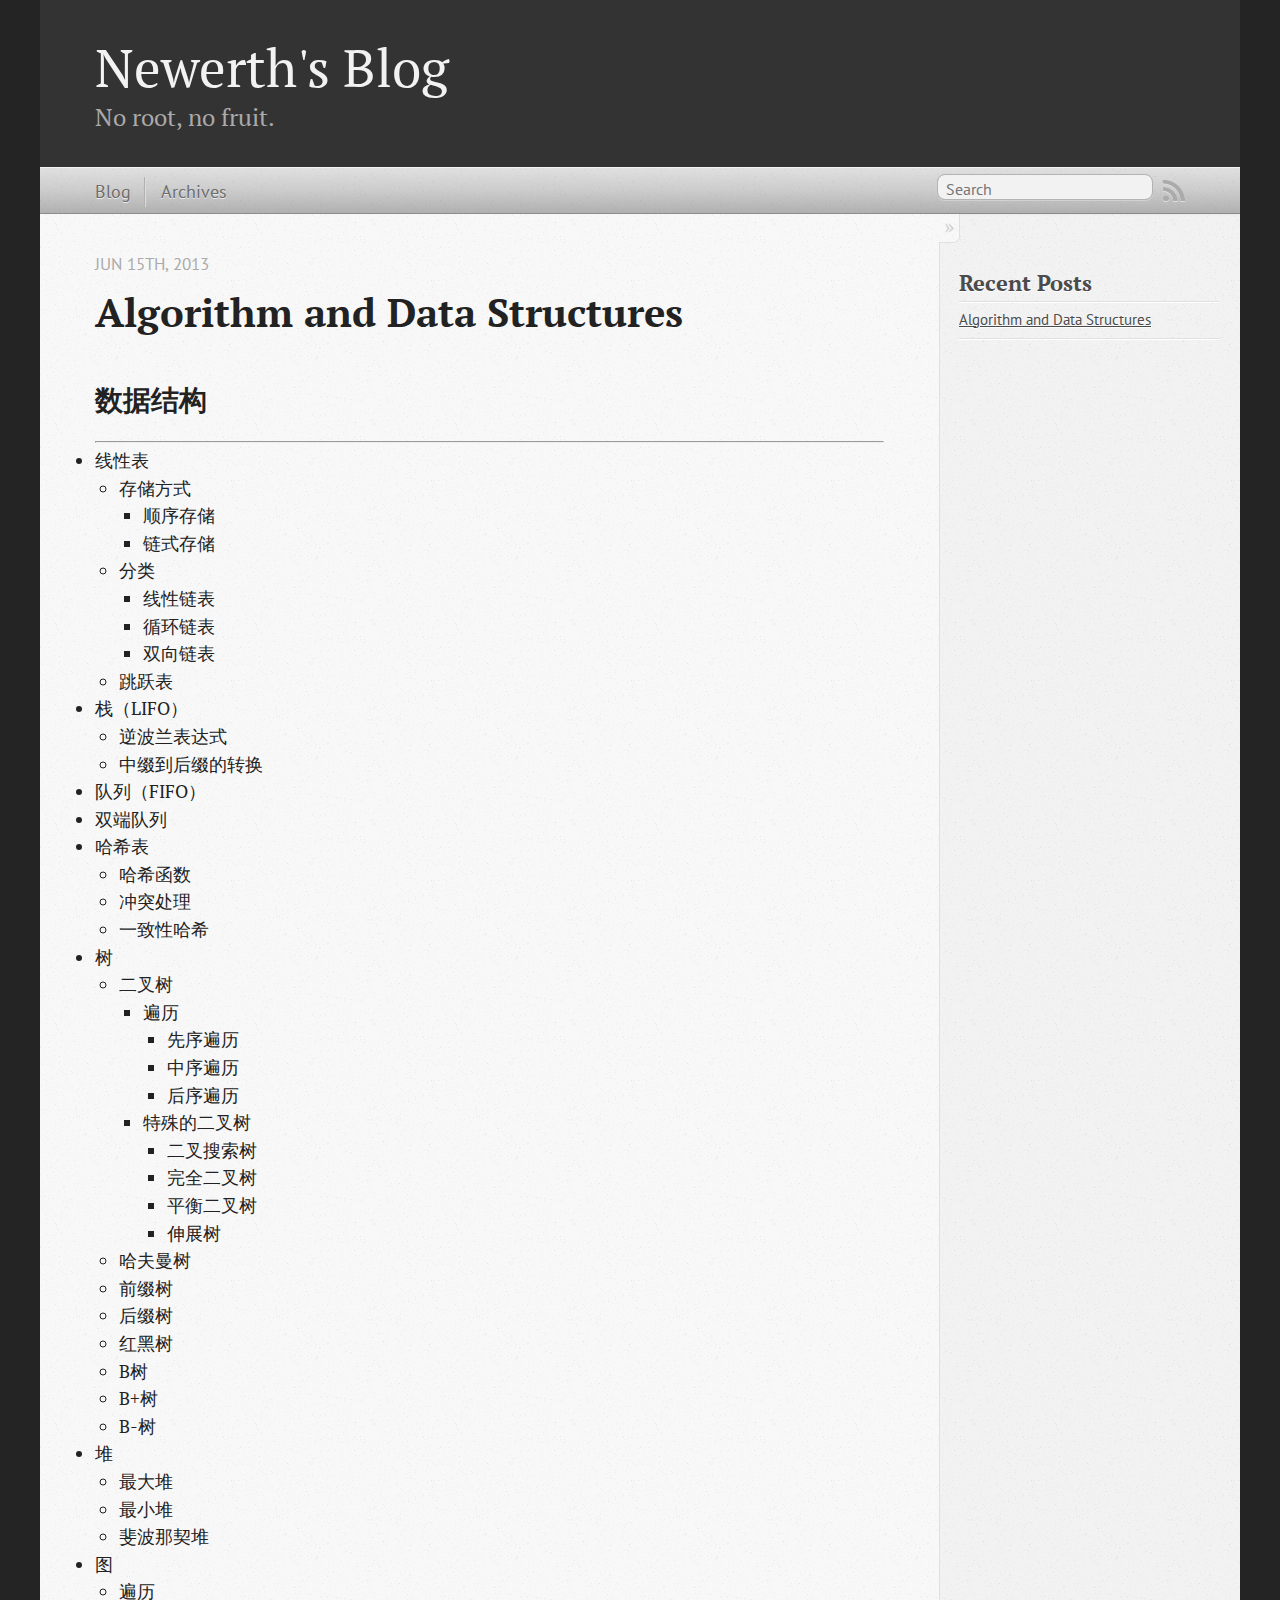
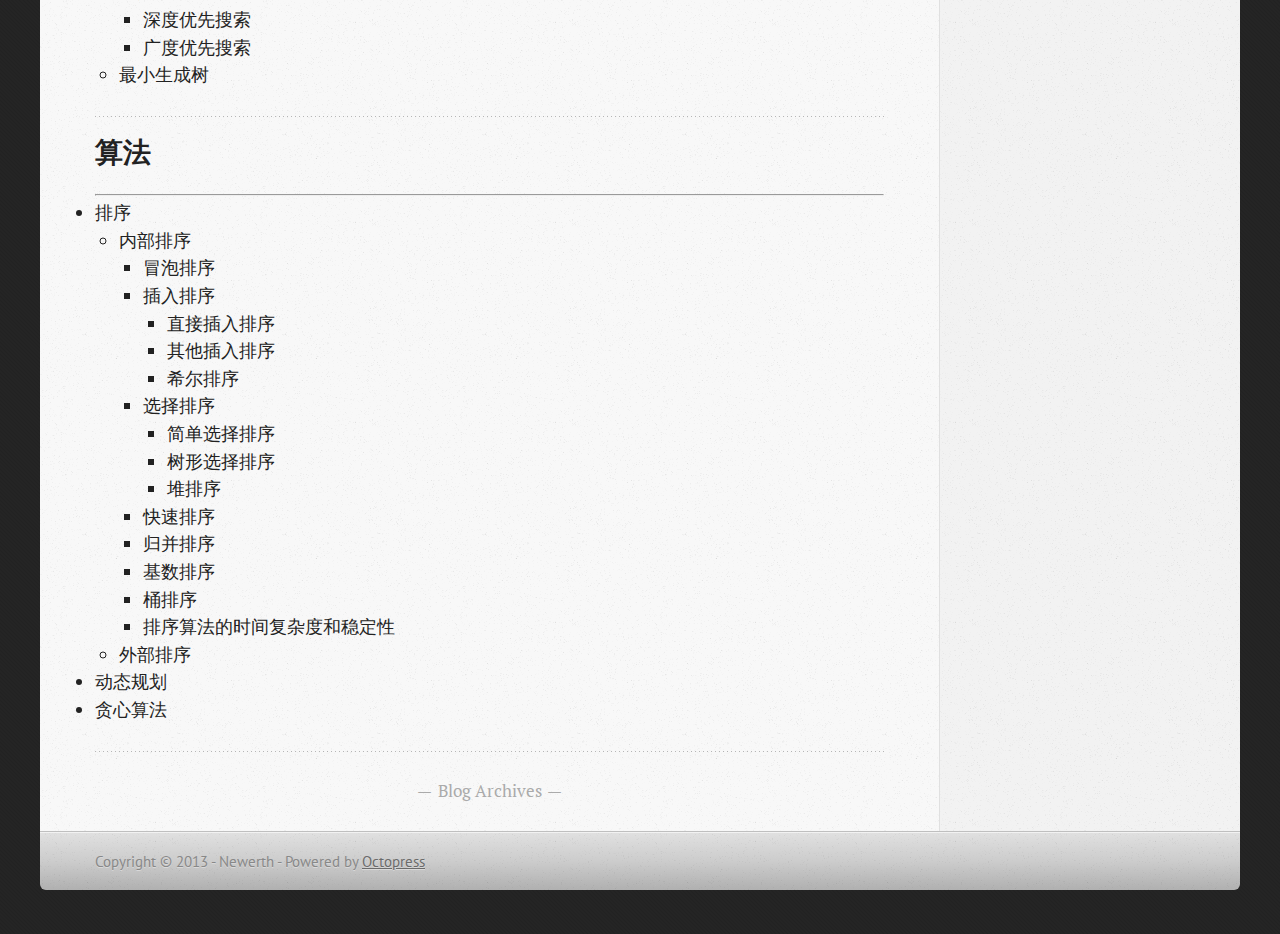
<file: index.html>
<!DOCTYPE html>
<!--[if IEMobile 7 ]><html class="no-js iem7"><![endif]-->
<!--[if lt IE 9]><html class="no-js lte-ie8"><![endif]-->
<!--[if (gt IE 8)|(gt IEMobile 7)|!(IEMobile)|!(IE)]><!--><html class="no-js" lang="en"><!--<![endif]-->
<head>
  <meta charset="utf-8">
  <title>Newerth's Blog</title>
  <meta name="author" content="Newerth">

  
  <meta name="description" content="数据结构 线性表 存储方式 顺序存储
链式存储 分类 线性链表
循环链表
双向链表 跳跃表 栈（LIFO） 逆波兰表达式
中缀到后缀的转换 队列（FIFO）
双端队列
哈希表 哈希函数
冲突处理
一致性哈希 树 二叉树 遍历 先序遍历
中序遍历
后序遍历 特殊的二叉树 二叉搜索树
完全二叉树 &hellip;">
  

  <!-- http://t.co/dKP3o1e -->
  <meta name="HandheldFriendly" content="True">
  <meta name="MobileOptimized" content="320">
  <meta name="viewport" content="width=device-width, initial-scale=1">

  
  <link rel="canonical" href="http://newerth.github.io">
  <link href="/favicon.png" rel="icon">
  <link href="/stylesheets/screen.css" media="screen, projection" rel="stylesheet" type="text/css">
  <link href="/atom.xml" rel="alternate" title="Newerth's Blog" type="application/atom+xml">
  <script src="/javascripts/modernizr-2.0.js"></script>
  <script src="//ajax.googleapis.com/ajax/libs/jquery/1.9.1/jquery.min.js"></script>
  <script>!window.jQuery && document.write(unescape('%3Cscript src="./javascripts/lib/jquery.min.js"%3E%3C/script%3E'))</script>
  <script src="/javascripts/octopress.js" type="text/javascript"></script>
  <!--Fonts from Google"s Web font directory at http://google.com/webfonts -->
<link href="http://fonts.googleapis.com/css?family=PT+Serif:regular,italic,bold,bolditalic" rel="stylesheet" type="text/css">
<link href="http://fonts.googleapis.com/css?family=PT+Sans:regular,italic,bold,bolditalic" rel="stylesheet" type="text/css">

  

</head>

<body   >
  <header role="banner"><hgroup>
  <h1><a href="/">Newerth's Blog</a></h1>
  
    <h2>No root, no fruit.</h2>
  
</hgroup>

</header>
  <nav role="navigation"><ul class="subscription" data-subscription="rss">
  <li><a href="/atom.xml" rel="subscribe-rss" title="subscribe via RSS">RSS</a></li>
  
</ul>
  
<form action="http://google.com/search" method="get">
  <fieldset role="search">
    <input type="hidden" name="q" value="site:newerth.github.io" />
    <input class="search" type="text" name="q" results="0" placeholder="Search"/>
  </fieldset>
</form>
  
<ul class="main-navigation">
  <li><a href="/">Blog</a></li>
  <li><a href="/blog/archives">Archives</a></li>
</ul>

</nav>
  <div id="main">
    <div id="content">
      <div class="blog-index">
  
  
  
    <article>
      
  <header>
    
      <h1 class="entry-title"><a href="/blog/2013/06/15/algorithm-and-data-structures/">Algorithm and Data Structures</a></h1>
    
    
      <p class="meta">
        








  


<time datetime="2013-06-15T13:04:00+08:00" pubdate data-updated="true">Jun 15<span>th</span>, 2013</time>
        
      </p>
    
  </header>


  <div class="entry-content"><h2>数据结构</h2>

<hr />

<ul>
<li>线性表

<ul>
<li>存储方式

<ul>
<li>顺序存储</li>
<li>链式存储</li>
</ul>
</li>
<li>分类

<ul>
<li>线性链表</li>
<li>循环链表</li>
<li>双向链表</li>
</ul>
</li>
<li>跳跃表</li>
</ul>
</li>
<li>栈（LIFO）

<ul>
<li>逆波兰表达式</li>
<li>中缀到后缀的转换</li>
</ul>
</li>
<li>队列（FIFO）</li>
<li>双端队列</li>
<li>哈希表

<ul>
<li>哈希函数</li>
<li>冲突处理</li>
<li>一致性哈希</li>
</ul>
</li>
<li>树

<ul>
<li>二叉树

<ul>
<li>遍历

<ul>
<li>先序遍历</li>
<li>中序遍历</li>
<li>后序遍历</li>
</ul>
</li>
<li>特殊的二叉树

<ul>
<li>二叉搜索树</li>
<li>完全二叉树</li>
<li>平衡二叉树</li>
<li>伸展树</li>
</ul>
</li>
</ul>
</li>
<li>哈夫曼树</li>
<li>前缀树</li>
<li>后缀树</li>
<li>红黑树</li>
<li>B树</li>
<li>B+树</li>
<li>B-树</li>
</ul>
</li>
<li>堆

<ul>
<li>最大堆</li>
<li>最小堆</li>
<li>斐波那契堆</li>
</ul>
</li>
<li>图

<ul>
<li>遍历

<ul>
<li>深度优先搜索</li>
<li>广度优先搜索</li>
</ul>
</li>
<li>最小生成树</li>
</ul>
</li>
</ul>


<h2>算法</h2>

<hr />

<ul>
<li>排序

<ul>
<li>内部排序

<ul>
<li>冒泡排序</li>
<li>插入排序

<ul>
<li>直接插入排序</li>
<li>其他插入排序</li>
<li>希尔排序</li>
</ul>
</li>
<li>选择排序

<ul>
<li>简单选择排序</li>
<li>树形选择排序</li>
<li>堆排序</li>
</ul>
</li>
<li>快速排序</li>
<li>归并排序</li>
<li>基数排序</li>
<li>桶排序</li>
<li>排序算法的时间复杂度和稳定性</li>
</ul>
</li>
<li>外部排序</li>
</ul>
</li>
<li>动态规划</li>
<li>贪心算法</li>
</ul>

</div>
  
  


    </article>
  
  <div class="pagination">
    
    <a href="/blog/archives">Blog Archives</a>
    
  </div>
</div>
<aside class="sidebar">
  
    <section>
  <h1>Recent Posts</h1>
  <ul id="recent_posts">
    
      <li class="post">
        <a href="/blog/2013/06/15/algorithm-and-data-structures/">Algorithm and Data Structures</a>
      </li>
    
  </ul>
</section>





  
</aside>

    </div>
  </div>
  <footer role="contentinfo"><p>
  Copyright &copy; 2013 - Newerth -
  <span class="credit">Powered by <a href="http://octopress.org">Octopress</a></span>
</p>

</footer>
  







  <script type="text/javascript">
    (function(){
      var twitterWidgets = document.createElement('script');
      twitterWidgets.type = 'text/javascript';
      twitterWidgets.async = true;
      twitterWidgets.src = 'http://platform.twitter.com/widgets.js';
      document.getElementsByTagName('head')[0].appendChild(twitterWidgets);
    })();
  </script>





</body>
</html>
</file>
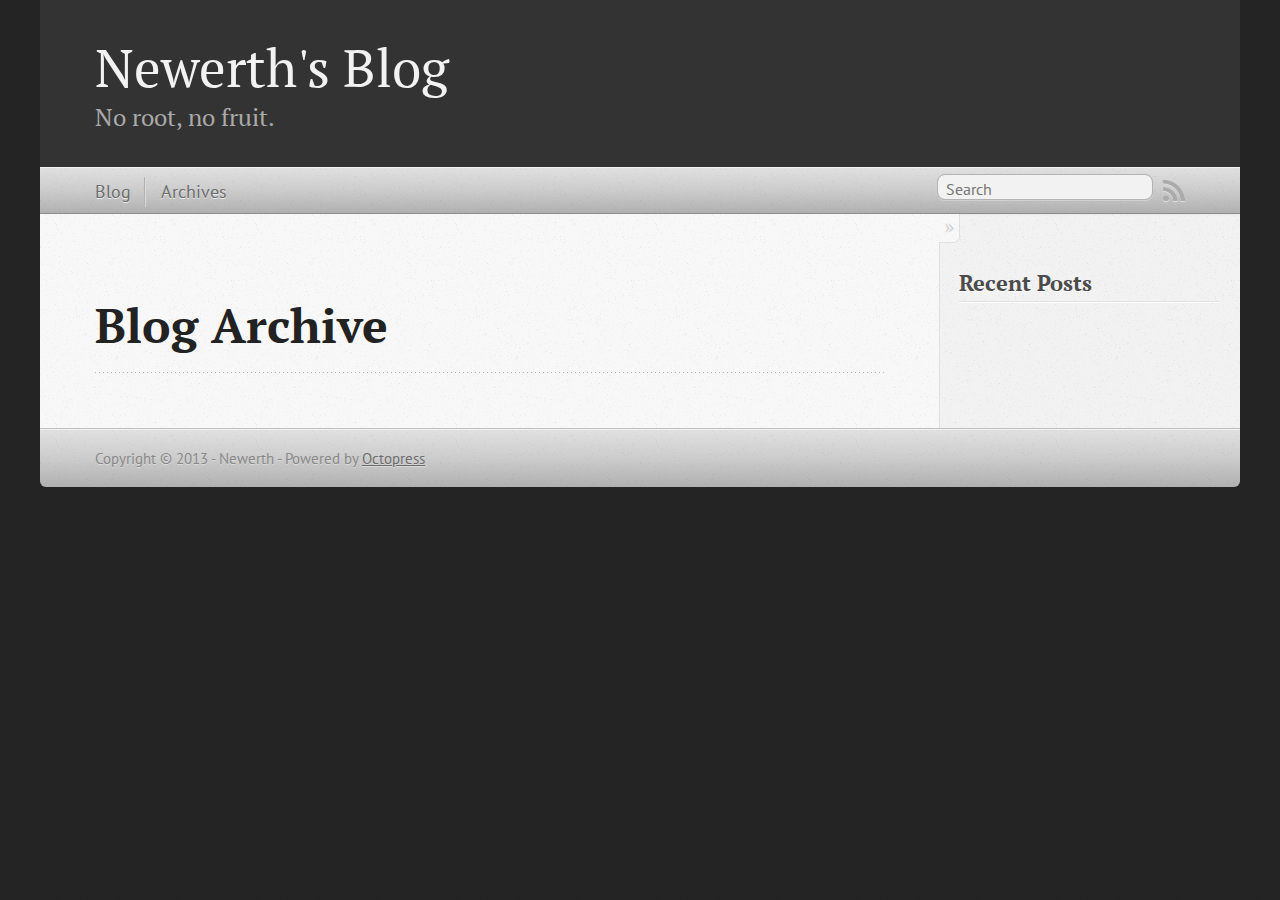
<file: blog/archives/index.html>
<!DOCTYPE html>
<!--[if IEMobile 7 ]><html class="no-js iem7"><![endif]-->
<!--[if lt IE 9]><html class="no-js lte-ie8"><![endif]-->
<!--[if (gt IE 8)|(gt IEMobile 7)|!(IEMobile)|!(IE)]><!--><html class="no-js" lang="en"><!--<![endif]-->
<head>
  <meta charset="utf-8">
  <title>Blog Archive - Newerth's Blog</title>
  <meta name="author" content="Newerth">

  
  <meta name="description" content=" Blog Archive Recent Posts ">
  

  <!-- http://t.co/dKP3o1e -->
  <meta name="HandheldFriendly" content="True">
  <meta name="MobileOptimized" content="320">
  <meta name="viewport" content="width=device-width, initial-scale=1">

  
  <link rel="canonical" href="http://newerth.github.io/blog/archives">
  <link href="/favicon.png" rel="icon">
  <link href="/stylesheets/screen.css" media="screen, projection" rel="stylesheet" type="text/css">
  <link href="/atom.xml" rel="alternate" title="Newerth's Blog" type="application/atom+xml">
  <script src="/javascripts/modernizr-2.0.js"></script>
  <script src="//ajax.googleapis.com/ajax/libs/jquery/1.9.1/jquery.min.js"></script>
  <script>!window.jQuery && document.write(unescape('%3Cscript src="./javascripts/lib/jquery.min.js"%3E%3C/script%3E'))</script>
  <script src="/javascripts/octopress.js" type="text/javascript"></script>
  <!--Fonts from Google"s Web font directory at http://google.com/webfonts -->
<link href="http://fonts.googleapis.com/css?family=PT+Serif:regular,italic,bold,bolditalic" rel="stylesheet" type="text/css">
<link href="http://fonts.googleapis.com/css?family=PT+Sans:regular,italic,bold,bolditalic" rel="stylesheet" type="text/css">

  

</head>

<body   >
  <header role="banner"><hgroup>
  <h1><a href="/">Newerth's Blog</a></h1>
  
    <h2>No root, no fruit.</h2>
  
</hgroup>

</header>
  <nav role="navigation"><ul class="subscription" data-subscription="rss">
  <li><a href="/atom.xml" rel="subscribe-rss" title="subscribe via RSS">RSS</a></li>
  
</ul>
  
<form action="http://google.com/search" method="get">
  <fieldset role="search">
    <input type="hidden" name="q" value="site:newerth.github.io" />
    <input class="search" type="text" name="q" results="0" placeholder="Search"/>
  </fieldset>
</form>
  
<ul class="main-navigation">
  <li><a href="/">Blog</a></li>
  <li><a href="/blog/archives">Archives</a></li>
</ul>

</nav>
  <div id="main">
    <div id="content">
      <div>
<article role="article">
  
  <header>
    <h1 class="entry-title">Blog Archive</h1>
    
  </header>
  
  <div id="blog-archives">

</div>

  
</article>

</div>

<aside class="sidebar">
  
    <section>
  <h1>Recent Posts</h1>
  <ul id="recent_posts">
    
  </ul>
</section>





  
</aside>


    </div>
  </div>
  <footer role="contentinfo"><p>
  Copyright &copy; 2013 - Newerth -
  <span class="credit">Powered by <a href="http://octopress.org">Octopress</a></span>
</p>

</footer>
  







  <script type="text/javascript">
    (function(){
      var twitterWidgets = document.createElement('script');
      twitterWidgets.type = 'text/javascript';
      twitterWidgets.async = true;
      twitterWidgets.src = 'http://platform.twitter.com/widgets.js';
      document.getElementsByTagName('head')[0].appendChild(twitterWidgets);
    })();
  </script>





</body>
</html>
</file>
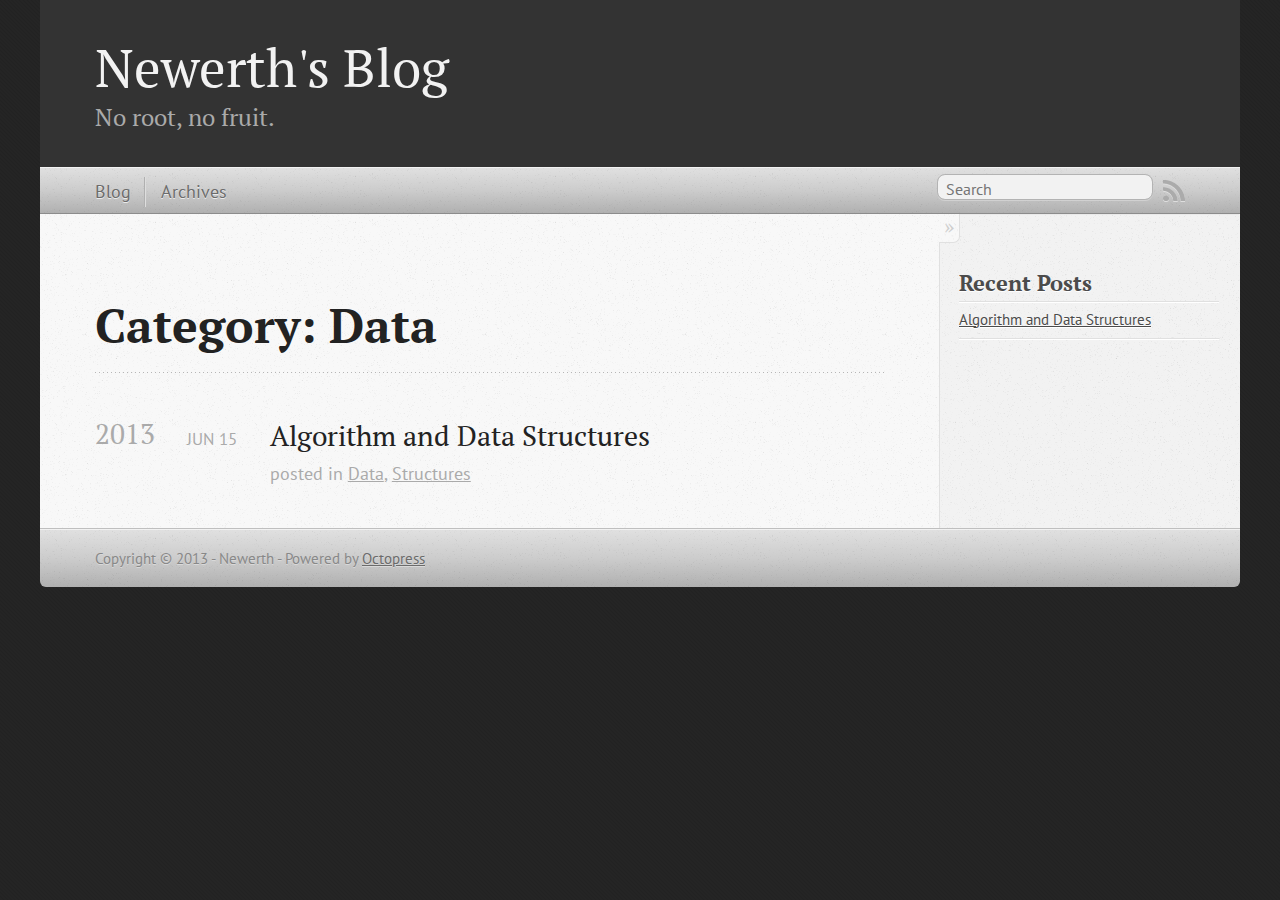
<file: blog/categories/data/index.html>
<!DOCTYPE html>
<!--[if IEMobile 7 ]><html class="no-js iem7"><![endif]-->
<!--[if lt IE 9]><html class="no-js lte-ie8"><![endif]-->
<!--[if (gt IE 8)|(gt IEMobile 7)|!(IEMobile)|!(IE)]><!--><html class="no-js" lang="en"><!--<![endif]-->
<head>
  <meta charset="utf-8">
  <title>Category: Data - Newerth's Blog</title>
  <meta name="author" content="Newerth">

  
  <meta name="description" content="Category: Data">
  

  <!-- http://t.co/dKP3o1e -->
  <meta name="HandheldFriendly" content="True">
  <meta name="MobileOptimized" content="320">
  <meta name="viewport" content="width=device-width, initial-scale=1">

  
  <link rel="canonical" href="http://newerth.github.ioblog/categories/data">
  <link href="/favicon.png" rel="icon">
  <link href="/stylesheets/screen.css" media="screen, projection" rel="stylesheet" type="text/css">
  <link href="/atom.xml" rel="alternate" title="Newerth's Blog" type="application/atom+xml">
  <script src="/javascripts/modernizr-2.0.js"></script>
  <script src="//ajax.googleapis.com/ajax/libs/jquery/1.9.1/jquery.min.js"></script>
  <script>!window.jQuery && document.write(unescape('%3Cscript src="./javascripts/lib/jquery.min.js"%3E%3C/script%3E'))</script>
  <script src="/javascripts/octopress.js" type="text/javascript"></script>
  <!--Fonts from Google"s Web font directory at http://google.com/webfonts -->
<link href="http://fonts.googleapis.com/css?family=PT+Serif:regular,italic,bold,bolditalic" rel="stylesheet" type="text/css">
<link href="http://fonts.googleapis.com/css?family=PT+Sans:regular,italic,bold,bolditalic" rel="stylesheet" type="text/css">

  

</head>

<body   >
  <header role="banner"><hgroup>
  <h1><a href="/">Newerth's Blog</a></h1>
  
    <h2>No root, no fruit.</h2>
  
</hgroup>

</header>
  <nav role="navigation"><ul class="subscription" data-subscription="rss">
  <li><a href="/atom.xml" rel="subscribe-rss" title="subscribe via RSS">RSS</a></li>
  
</ul>
  
<form action="http://google.com/search" method="get">
  <fieldset role="search">
    <input type="hidden" name="q" value="site:newerth.github.io" />
    <input class="search" type="text" name="q" results="0" placeholder="Search"/>
  </fieldset>
</form>
  
<ul class="main-navigation">
  <li><a href="/">Blog</a></li>
  <li><a href="/blog/archives">Archives</a></li>
</ul>

</nav>
  <div id="main">
    <div id="content">
      <div>
<article role="article">
  
  <header>
    <h1 class="entry-title">Category: Data</h1>
    
  </header>
  
  <div id="blog-archives" class="category">



  
  <h2>2013</h2>

<article>
  
<h1><a href="/blog/2013/06/15/algorithm-and-data-structures/">Algorithm and Data Structures</a></h1>
<time datetime="2013-06-15T13:04:00+08:00" pubdate><span class='month'>Jun</span> <span class='day'>15</span> <span class='year'>2013</span></time>

<footer>
  <span class="categories">posted in <a class='category' href='/blog/categories/data/'>Data</a>, <a class='category' href='/blog/categories/structures/'>Structures</a></span>
</footer>


</article>

</div>

  
</article>

</div>

<aside class="sidebar">
  
    <section>
  <h1>Recent Posts</h1>
  <ul id="recent_posts">
    
      <li class="post">
        <a href="/blog/2013/06/15/algorithm-and-data-structures/">Algorithm and Data Structures</a>
      </li>
    
  </ul>
</section>





  
</aside>


    </div>
  </div>
  <footer role="contentinfo"><p>
  Copyright &copy; 2013 - Newerth -
  <span class="credit">Powered by <a href="http://octopress.org">Octopress</a></span>
</p>

</footer>
  







  <script type="text/javascript">
    (function(){
      var twitterWidgets = document.createElement('script');
      twitterWidgets.type = 'text/javascript';
      twitterWidgets.async = true;
      twitterWidgets.src = 'http://platform.twitter.com/widgets.js';
      document.getElementsByTagName('head')[0].appendChild(twitterWidgets);
    })();
  </script>





</body>
</html>
</file>
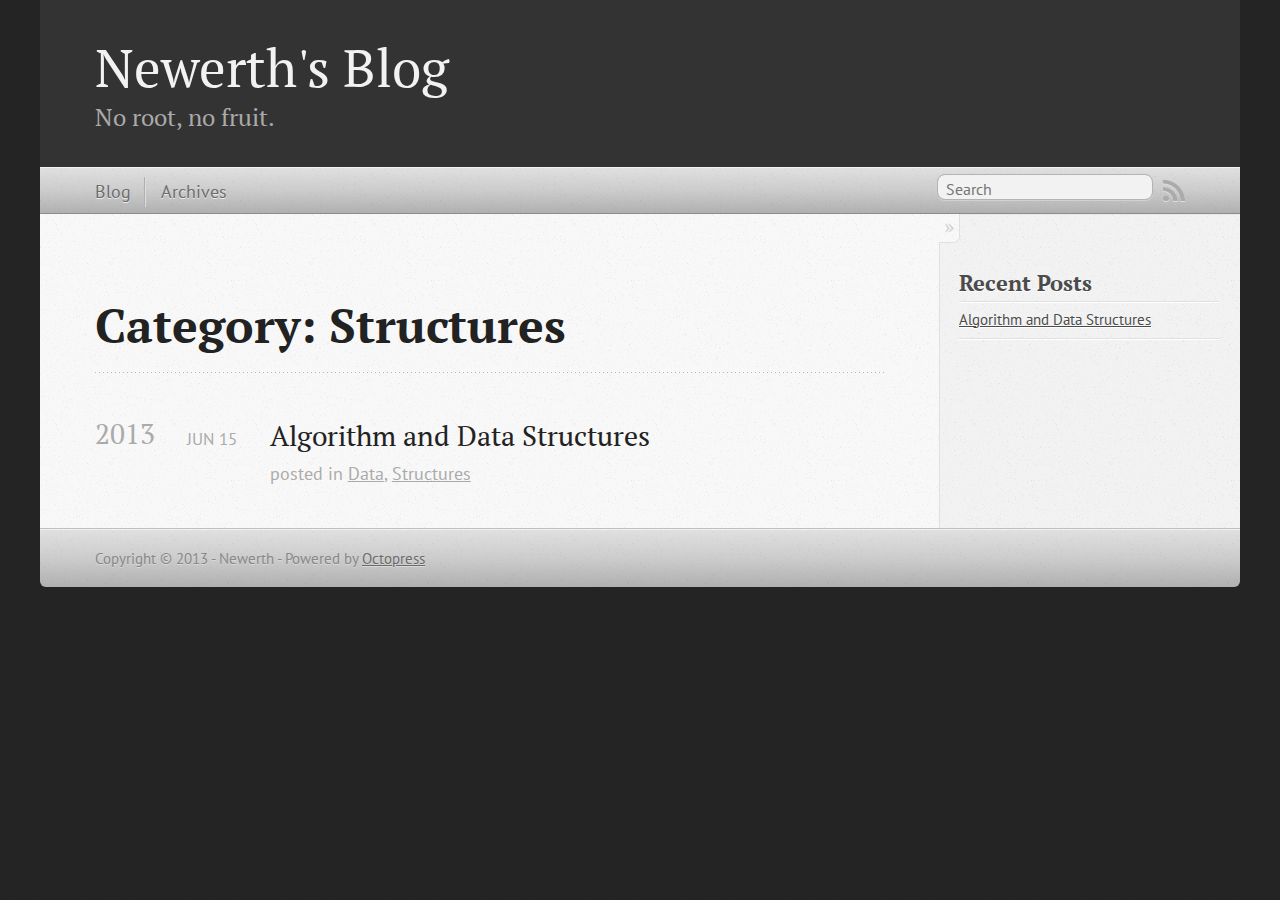
<file: blog/categories/structures/index.html>
<!DOCTYPE html>
<!--[if IEMobile 7 ]><html class="no-js iem7"><![endif]-->
<!--[if lt IE 9]><html class="no-js lte-ie8"><![endif]-->
<!--[if (gt IE 8)|(gt IEMobile 7)|!(IEMobile)|!(IE)]><!--><html class="no-js" lang="en"><!--<![endif]-->
<head>
  <meta charset="utf-8">
  <title>Category: Structures - Newerth's Blog</title>
  <meta name="author" content="Newerth">

  
  <meta name="description" content="Category: Structures">
  

  <!-- http://t.co/dKP3o1e -->
  <meta name="HandheldFriendly" content="True">
  <meta name="MobileOptimized" content="320">
  <meta name="viewport" content="width=device-width, initial-scale=1">

  
  <link rel="canonical" href="http://newerth.github.ioblog/categories/structures">
  <link href="/favicon.png" rel="icon">
  <link href="/stylesheets/screen.css" media="screen, projection" rel="stylesheet" type="text/css">
  <link href="/atom.xml" rel="alternate" title="Newerth's Blog" type="application/atom+xml">
  <script src="/javascripts/modernizr-2.0.js"></script>
  <script src="//ajax.googleapis.com/ajax/libs/jquery/1.9.1/jquery.min.js"></script>
  <script>!window.jQuery && document.write(unescape('%3Cscript src="./javascripts/lib/jquery.min.js"%3E%3C/script%3E'))</script>
  <script src="/javascripts/octopress.js" type="text/javascript"></script>
  <!--Fonts from Google"s Web font directory at http://google.com/webfonts -->
<link href="http://fonts.googleapis.com/css?family=PT+Serif:regular,italic,bold,bolditalic" rel="stylesheet" type="text/css">
<link href="http://fonts.googleapis.com/css?family=PT+Sans:regular,italic,bold,bolditalic" rel="stylesheet" type="text/css">

  

</head>

<body   >
  <header role="banner"><hgroup>
  <h1><a href="/">Newerth's Blog</a></h1>
  
    <h2>No root, no fruit.</h2>
  
</hgroup>

</header>
  <nav role="navigation"><ul class="subscription" data-subscription="rss">
  <li><a href="/atom.xml" rel="subscribe-rss" title="subscribe via RSS">RSS</a></li>
  
</ul>
  
<form action="http://google.com/search" method="get">
  <fieldset role="search">
    <input type="hidden" name="q" value="site:newerth.github.io" />
    <input class="search" type="text" name="q" results="0" placeholder="Search"/>
  </fieldset>
</form>
  
<ul class="main-navigation">
  <li><a href="/">Blog</a></li>
  <li><a href="/blog/archives">Archives</a></li>
</ul>

</nav>
  <div id="main">
    <div id="content">
      <div>
<article role="article">
  
  <header>
    <h1 class="entry-title">Category: Structures</h1>
    
  </header>
  
  <div id="blog-archives" class="category">



  
  <h2>2013</h2>

<article>
  
<h1><a href="/blog/2013/06/15/algorithm-and-data-structures/">Algorithm and Data Structures</a></h1>
<time datetime="2013-06-15T13:04:00+08:00" pubdate><span class='month'>Jun</span> <span class='day'>15</span> <span class='year'>2013</span></time>

<footer>
  <span class="categories">posted in <a class='category' href='/blog/categories/data/'>Data</a>, <a class='category' href='/blog/categories/structures/'>Structures</a></span>
</footer>


</article>

</div>

  
</article>

</div>

<aside class="sidebar">
  
    <section>
  <h1>Recent Posts</h1>
  <ul id="recent_posts">
    
      <li class="post">
        <a href="/blog/2013/06/15/algorithm-and-data-structures/">Algorithm and Data Structures</a>
      </li>
    
  </ul>
</section>





  
</aside>


    </div>
  </div>
  <footer role="contentinfo"><p>
  Copyright &copy; 2013 - Newerth -
  <span class="credit">Powered by <a href="http://octopress.org">Octopress</a></span>
</p>

</footer>
  







  <script type="text/javascript">
    (function(){
      var twitterWidgets = document.createElement('script');
      twitterWidgets.type = 'text/javascript';
      twitterWidgets.async = true;
      twitterWidgets.src = 'http://platform.twitter.com/widgets.js';
      document.getElementsByTagName('head')[0].appendChild(twitterWidgets);
    })();
  </script>





</body>
</html>
</file>
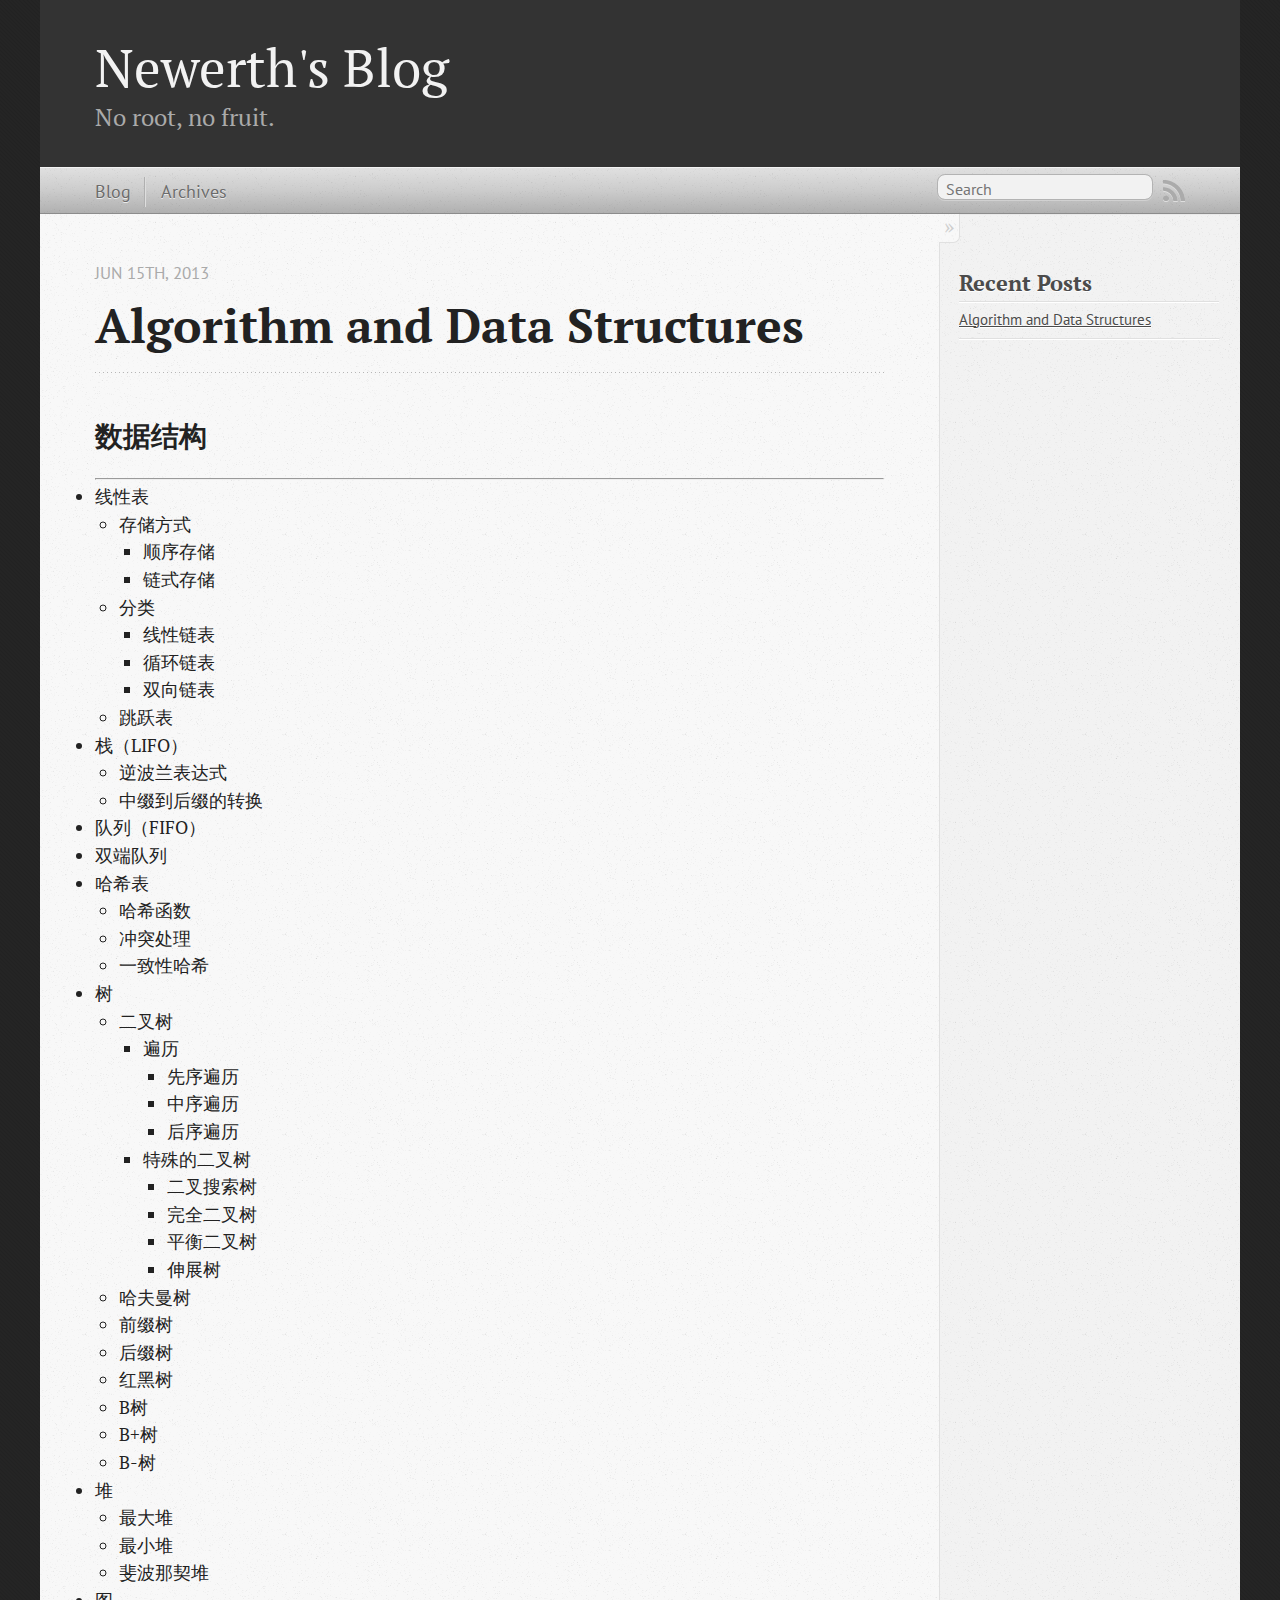
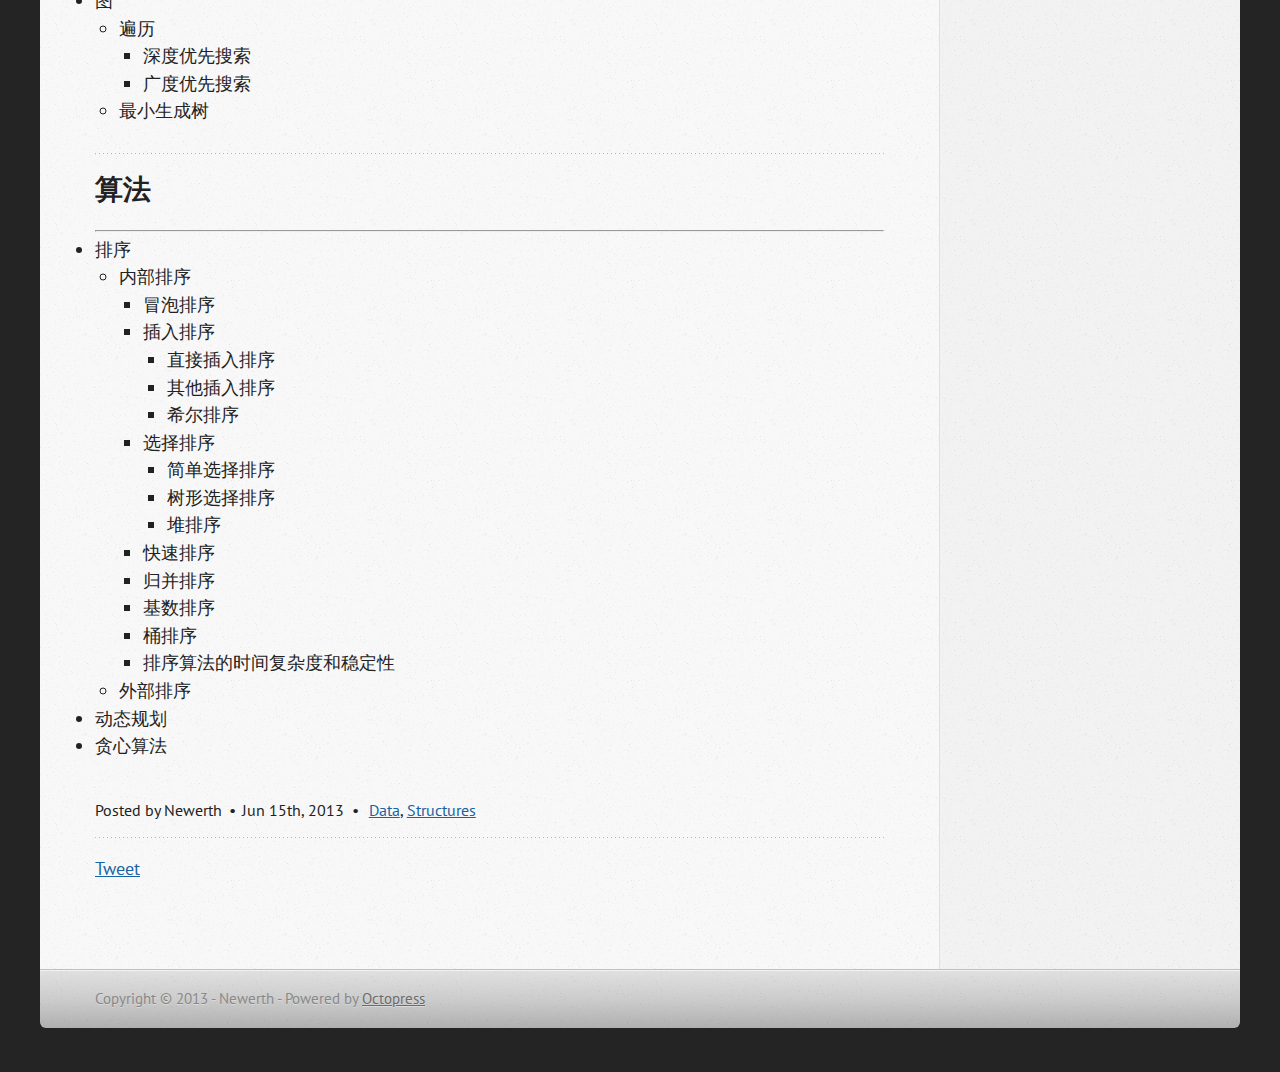
<file: blog/2013/06/15/algorithm-and-data-structures/index.html>
<!DOCTYPE html>
<!--[if IEMobile 7 ]><html class="no-js iem7"><![endif]-->
<!--[if lt IE 9]><html class="no-js lte-ie8"><![endif]-->
<!--[if (gt IE 8)|(gt IEMobile 7)|!(IEMobile)|!(IE)]><!--><html class="no-js" lang="en"><!--<![endif]-->
<head>
  <meta charset="utf-8">
  <title>Algorithm and Data Structures - Newerth's Blog</title>
  <meta name="author" content="Newerth">

  
  <meta name="description" content="数据结构 线性表 存储方式 顺序存储
链式存储 分类 线性链表
循环链表
双向链表 跳跃表 栈（LIFO） 逆波兰表达式
中缀到后缀的转换 队列（FIFO）
双端队列
哈希表 哈希函数
冲突处理
一致性哈希 树 二叉树 遍历 先序遍历
中序遍历
后序遍历 特殊的二叉树 二叉搜索树
完全二叉树 &hellip;">
  

  <!-- http://t.co/dKP3o1e -->
  <meta name="HandheldFriendly" content="True">
  <meta name="MobileOptimized" content="320">
  <meta name="viewport" content="width=device-width, initial-scale=1">

  
  <link rel="canonical" href="http://newerth.github.io/blog/2013/06/15/algorithm-and-data-structures">
  <link href="/favicon.png" rel="icon">
  <link href="/stylesheets/screen.css" media="screen, projection" rel="stylesheet" type="text/css">
  <link href="/atom.xml" rel="alternate" title="Newerth's Blog" type="application/atom+xml">
  <script src="/javascripts/modernizr-2.0.js"></script>
  <script src="//ajax.googleapis.com/ajax/libs/jquery/1.9.1/jquery.min.js"></script>
  <script>!window.jQuery && document.write(unescape('%3Cscript src="./javascripts/lib/jquery.min.js"%3E%3C/script%3E'))</script>
  <script src="/javascripts/octopress.js" type="text/javascript"></script>
  <!--Fonts from Google"s Web font directory at http://google.com/webfonts -->
<link href="http://fonts.googleapis.com/css?family=PT+Serif:regular,italic,bold,bolditalic" rel="stylesheet" type="text/css">
<link href="http://fonts.googleapis.com/css?family=PT+Sans:regular,italic,bold,bolditalic" rel="stylesheet" type="text/css">

  

</head>

<body   >
  <header role="banner"><hgroup>
  <h1><a href="/">Newerth's Blog</a></h1>
  
    <h2>No root, no fruit.</h2>
  
</hgroup>

</header>
  <nav role="navigation"><ul class="subscription" data-subscription="rss">
  <li><a href="/atom.xml" rel="subscribe-rss" title="subscribe via RSS">RSS</a></li>
  
</ul>
  
<form action="http://google.com/search" method="get">
  <fieldset role="search">
    <input type="hidden" name="q" value="site:newerth.github.io" />
    <input class="search" type="text" name="q" results="0" placeholder="Search"/>
  </fieldset>
</form>
  
<ul class="main-navigation">
  <li><a href="/">Blog</a></li>
  <li><a href="/blog/archives">Archives</a></li>
</ul>

</nav>
  <div id="main">
    <div id="content">
      <div>
<article class="hentry" role="article">
  
  <header>
    
      <h1 class="entry-title">Algorithm and Data Structures</h1>
    
    
      <p class="meta">
        








  


<time datetime="2013-06-15T13:04:00+08:00" pubdate data-updated="true">Jun 15<span>th</span>, 2013</time>
        
      </p>
    
  </header>


<div class="entry-content"><h2>数据结构</h2>

<hr />

<ul>
<li>线性表

<ul>
<li>存储方式

<ul>
<li>顺序存储</li>
<li>链式存储</li>
</ul>
</li>
<li>分类

<ul>
<li>线性链表</li>
<li>循环链表</li>
<li>双向链表</li>
</ul>
</li>
<li>跳跃表</li>
</ul>
</li>
<li>栈（LIFO）

<ul>
<li>逆波兰表达式</li>
<li>中缀到后缀的转换</li>
</ul>
</li>
<li>队列（FIFO）</li>
<li>双端队列</li>
<li>哈希表

<ul>
<li>哈希函数</li>
<li>冲突处理</li>
<li>一致性哈希</li>
</ul>
</li>
<li>树

<ul>
<li>二叉树

<ul>
<li>遍历

<ul>
<li>先序遍历</li>
<li>中序遍历</li>
<li>后序遍历</li>
</ul>
</li>
<li>特殊的二叉树

<ul>
<li>二叉搜索树</li>
<li>完全二叉树</li>
<li>平衡二叉树</li>
<li>伸展树</li>
</ul>
</li>
</ul>
</li>
<li>哈夫曼树</li>
<li>前缀树</li>
<li>后缀树</li>
<li>红黑树</li>
<li>B树</li>
<li>B+树</li>
<li>B-树</li>
</ul>
</li>
<li>堆

<ul>
<li>最大堆</li>
<li>最小堆</li>
<li>斐波那契堆</li>
</ul>
</li>
<li>图

<ul>
<li>遍历

<ul>
<li>深度优先搜索</li>
<li>广度优先搜索</li>
</ul>
</li>
<li>最小生成树</li>
</ul>
</li>
</ul>


<h2>算法</h2>

<hr />

<ul>
<li>排序

<ul>
<li>内部排序

<ul>
<li>冒泡排序</li>
<li>插入排序

<ul>
<li>直接插入排序</li>
<li>其他插入排序</li>
<li>希尔排序</li>
</ul>
</li>
<li>选择排序

<ul>
<li>简单选择排序</li>
<li>树形选择排序</li>
<li>堆排序</li>
</ul>
</li>
<li>快速排序</li>
<li>归并排序</li>
<li>基数排序</li>
<li>桶排序</li>
<li>排序算法的时间复杂度和稳定性</li>
</ul>
</li>
<li>外部排序</li>
</ul>
</li>
<li>动态规划</li>
<li>贪心算法</li>
</ul>

</div>


  <footer>
    <p class="meta">
      
  

<span class="byline author vcard">Posted by <span class="fn">Newerth</span></span>

      








  


<time datetime="2013-06-15T13:04:00+08:00" pubdate data-updated="true">Jun 15<span>th</span>, 2013</time>
      

<span class="categories">
  
    <a class='category' href='/blog/categories/data/'>Data</a>, <a class='category' href='/blog/categories/structures/'>Structures</a>
  
</span>


    </p>
    
      <div class="sharing">
  
  <a href="http://twitter.com/share" class="twitter-share-button" data-url="http://newerth.github.io/blog/2013/06/15/algorithm-and-data-structures/" data-via="" data-counturl="http://newerth.github.io/blog/2013/06/15/algorithm-and-data-structures/" >Tweet</a>
  
  
  
</div>

    
    <p class="meta">
      
      
    </p>
  </footer>
</article>

</div>

<aside class="sidebar">
  
    <section>
  <h1>Recent Posts</h1>
  <ul id="recent_posts">
    
      <li class="post">
        <a href="/blog/2013/06/15/algorithm-and-data-structures/">Algorithm and Data Structures</a>
      </li>
    
  </ul>
</section>





  
</aside>


    </div>
  </div>
  <footer role="contentinfo"><p>
  Copyright &copy; 2013 - Newerth -
  <span class="credit">Powered by <a href="http://octopress.org">Octopress</a></span>
</p>

</footer>
  







  <script type="text/javascript">
    (function(){
      var twitterWidgets = document.createElement('script');
      twitterWidgets.type = 'text/javascript';
      twitterWidgets.async = true;
      twitterWidgets.src = 'http://platform.twitter.com/widgets.js';
      document.getElementsByTagName('head')[0].appendChild(twitterWidgets);
    })();
  </script>





</body>
</html>
</file>
<file: stylesheets/screen.css>
html,body,div,span,applet,object,iframe,h1,h2,h3,h4,h5,h6,p,blockquote,pre,a,abbr,acronym,address,big,cite,code,del,dfn,em,img,ins,kbd,q,s,samp,small,strike,strong,sub,sup,tt,var,b,u,i,center,dl,dt,dd,ol,ul,li,fieldset,form,label,legend,table,caption,tbody,tfoot,thead,tr,th,td,article,aside,canvas,details,embed,figure,figcaption,footer,header,hgroup,menu,nav,output,ruby,section,summary,time,mark,audio,video{margin:0;padding:0;border:0;font:inherit;font-size:100%;vertical-align:baseline}html{line-height:1}ol,ul{list-style:none}table{border-collapse:collapse;border-spacing:0}caption,th,td{text-align:left;font-weight:normal;vertical-align:middle}q,blockquote{quotes:none}q:before,q:after,blockquote:before,blockquote:after{content:"";content:none}a img{border:none}article,aside,details,figcaption,figure,footer,header,hgroup,menu,nav,section,summary{display:block}article,aside,details,figcaption,figure,footer,header,hgroup,menu,nav,section,summary{display:block}a{color:#1863a1}a:visited{color:#751590}a:focus{color:#0181eb}a:hover{color:#0181eb}a:active{color:#01579f}aside.sidebar a{color:#1863a1}aside.sidebar a:focus{color:#0181eb}aside.sidebar a:hover{color:#0181eb}aside.sidebar a:active{color:#01579f}a{-webkit-transition:color 0.3s;-moz-transition:color 0.3s;-o-transition:color 0.3s;transition:color 0.3s}html{background:#252525 url('/images/line-tile.png?1371270184') top left}body>div{background:#f2f2f2 url('/images/noise.png?1371270184') top left;border-bottom:1px solid #bfbfbf}body>div>div{background:#f8f8f8 url('/images/noise.png?1371270184') top left;border-right:1px solid #e0e0e0}.heading,body>header h1,h1,h2,h3,h4,h5,h6{font-family:"PT Serif","Georgia","Helvetica Neue",Arial,sans-serif}.sans,body>header h2,article header p.meta,article>footer,#content .blog-index footer,html .gist .gist-file .gist-meta,#blog-archives a.category,#blog-archives time,aside.sidebar section,body>footer{font-family:"PT Sans","Helvetica Neue",Arial,sans-serif}.serif,body,#content .blog-index a[rel=full-article]{font-family:"PT Serif",Georgia,Times,"Times New Roman",serif}.mono,pre,code,tt,p code,li code{font-family:Menlo,Monaco,"Andale Mono","lucida console","Courier New",monospace}body>header h1{font-size:2.2em;font-family:"PT Serif","Georgia","Helvetica Neue",Arial,sans-serif;font-weight:normal;line-height:1.2em;margin-bottom:0.6667em}body>header h2{font-family:"PT Serif","Georgia","Helvetica Neue",Arial,sans-serif}body{line-height:1.5em;color:#222}h1{font-size:2.2em;line-height:1.2em}@media only screen and (min-width: 992px){body{font-size:1.15em}h1{font-size:2.6em;line-height:1.2em}}h1,h2,h3,h4,h5,h6{text-rendering:optimizelegibility;margin-bottom:1em;font-weight:bold}h2,section h1{font-size:1.5em}h3,section h2,section section h1{font-size:1.3em}h4,section h3,section section h2,section section section h1{font-size:1em}h5,section h4,section section h3{font-size:.9em}h6,section h5,section section h4,section section section h3{font-size:.8em}p,article blockquote,ul,ol{margin-bottom:1.5em}ul{list-style-type:disc}ul ul{list-style-type:circle;margin-bottom:0px}ul ul ul{list-style-type:square;margin-bottom:0px}ol{list-style-type:decimal}ol ol{list-style-type:lower-alpha;margin-bottom:0px}ol ol ol{list-style-type:lower-roman;margin-bottom:0px}ul,ul ul,ul ol,ol,ol ul,ol ol{margin-left:1.3em}ul ul,ul ol,ol ul,ol ol{margin-bottom:0em}strong{font-weight:bold}em{font-style:italic}sup,sub{font-size:0.75em;position:relative;display:inline-block;padding:0 .2em;line-height:.8em}sup{top:-0.5em}sub{bottom:-0.5em}a[rev='footnote']{font-size:.75em;padding:0 .3em;line-height:1}q{font-style:italic}q:before{content:"\201C"}q:after{content:"\201D"}em,dfn{font-style:italic}strong,dfn{font-weight:bold}del,s{text-decoration:line-through}abbr,acronym{border-bottom:1px dotted;cursor:help}hr{margin-bottom:0.2em}small{font-size:.8em}big{font-size:1.2em}article blockquote{font-style:italic;position:relative;font-size:1.2em;line-height:1.5em;padding-left:1em;border-left:4px solid rgba(170,170,170,0.5)}article blockquote cite{font-style:italic}article blockquote cite a{color:#aaa !important;word-wrap:break-word}article blockquote cite:before{content:'\2014';padding-right:.3em;padding-left:.3em;color:#aaa}@media only screen and (min-width: 992px){article blockquote{padding-left:1.5em;border-left-width:4px}}.pullquote-right:before,.pullquote-left:before{padding:0;border:none;content:attr(data-pullquote);float:right;width:45%;margin:.5em 0 1em 1.5em;position:relative;top:7px;font-size:1.4em;line-height:1.45em}.pullquote-left:before{float:left;margin:.5em 1.5em 1em 0}.force-wrap,article a,aside.sidebar a{white-space:-moz-pre-wrap;white-space:-pre-wrap;white-space:-o-pre-wrap;white-space:pre-wrap;word-wrap:break-word}.group,body>header,body>nav,body>footer,body #content>article,body #content>div>article,body #content>div>section,body div.pagination,aside.sidebar,#main,#content,.sidebar{*zoom:1}.group:after,body>header:after,body>nav:after,body>footer:after,body #content>article:after,body #content>div>article:after,body #content>div>section:after,body div.pagination:after,aside.sidebar:after,#main:after,#content:after,.sidebar:after{content:"";display:table;clear:both}body{-webkit-text-size-adjust:none;max-width:1200px;position:relative;margin:0 auto}body>header,body>nav,body>footer,body #content>article,body #content>div>article,body #content>div>section{padding-left:18px;padding-right:18px}@media only screen and (min-width: 480px){body>header,body>nav,body>footer,body #content>article,body #content>div>article,body #content>div>section{padding-left:25px;padding-right:25px}}@media only screen and (min-width: 768px){body>header,body>nav,body>footer,body #content>article,body #content>div>article,body #content>div>section{padding-left:35px;padding-right:35px}}@media only screen and (min-width: 992px){body>header,body>nav,body>footer,body #content>article,body #content>div>article,body #content>div>section{padding-left:55px;padding-right:55px}}body div.pagination{margin-left:18px;margin-right:18px}@media only screen and (min-width: 480px){body div.pagination{margin-left:25px;margin-right:25px}}@media only screen and (min-width: 768px){body div.pagination{margin-left:35px;margin-right:35px}}@media only screen and (min-width: 992px){body div.pagination{margin-left:55px;margin-right:55px}}body>header{font-size:1em;padding-top:1.5em;padding-bottom:1.5em}#content{overflow:hidden}#content>div,#content>article{width:100%}aside.sidebar{float:none;padding:0 18px 1px;background-color:#f7f7f7;border-top:1px solid #e0e0e0}.flex-content,article img,article video,article .flash-video,aside.sidebar img{max-width:100%;height:auto}.basic-alignment.left,article img.left,article video.left,article .left.flash-video,aside.sidebar img.left{float:left;margin-right:1.5em}.basic-alignment.right,article img.right,article video.right,article .right.flash-video,aside.sidebar img.right{float:right;margin-left:1.5em}.basic-alignment.center,article img.center,article video.center,article .center.flash-video,aside.sidebar img.center{display:block;margin:0 auto 1.5em}.basic-alignment.left,article img.left,article video.left,article .left.flash-video,aside.sidebar img.left,.basic-alignment.right,article img.right,article video.right,article .right.flash-video,aside.sidebar img.right{margin-bottom:.8em}.toggle-sidebar,.no-sidebar .toggle-sidebar{display:none}@media only screen and (min-width: 750px){body.sidebar-footer aside.sidebar{float:none;width:auto;clear:left;margin:0;padding:0 35px 1px;background-color:#f7f7f7;border-top:1px solid #eaeaea}body.sidebar-footer aside.sidebar section.odd,body.sidebar-footer aside.sidebar section.even{float:left;width:48%}body.sidebar-footer aside.sidebar section.odd{margin-left:0}body.sidebar-footer aside.sidebar section.even{margin-left:4%}body.sidebar-footer aside.sidebar.thirds section{width:30%;margin-left:5%}body.sidebar-footer aside.sidebar.thirds section.first{margin-left:0;clear:both}}body.sidebar-footer #content{margin-right:0px}body.sidebar-footer .toggle-sidebar{display:none}@media only screen and (min-width: 550px){body>header{font-size:1em}}@media only screen and (min-width: 750px){aside.sidebar{float:none;width:auto;clear:left;margin:0;padding:0 35px 1px;background-color:#f7f7f7;border-top:1px solid #eaeaea}aside.sidebar section.odd,aside.sidebar section.even{float:left;width:48%}aside.sidebar section.odd{margin-left:0}aside.sidebar section.even{margin-left:4%}aside.sidebar.thirds section{width:30%;margin-left:5%}aside.sidebar.thirds section.first{margin-left:0;clear:both}}@media only screen and (min-width: 768px){body{-webkit-text-size-adjust:auto}body>header{font-size:1.2em}#main{padding:0;margin:0 auto}#content{overflow:visible;margin-right:240px;position:relative}.no-sidebar #content{margin-right:0;border-right:0}.collapse-sidebar #content{margin-right:20px}#content>div,#content>article{padding-top:17.5px;padding-bottom:17.5px;float:left}aside.sidebar{width:210px;padding:0 15px 15px;background:none;clear:none;float:left;margin:0 -100% 0 0}aside.sidebar section{width:auto;margin-left:0}aside.sidebar section.odd,aside.sidebar section.even{float:none;width:auto;margin-left:0}.collapse-sidebar aside.sidebar{float:none;width:auto;clear:left;margin:0;padding:0 35px 1px;background-color:#f7f7f7;border-top:1px solid #eaeaea}.collapse-sidebar aside.sidebar section.odd,.collapse-sidebar aside.sidebar section.even{float:left;width:48%}.collapse-sidebar aside.sidebar section.odd{margin-left:0}.collapse-sidebar aside.sidebar section.even{margin-left:4%}.collapse-sidebar aside.sidebar.thirds section{width:30%;margin-left:5%}.collapse-sidebar aside.sidebar.thirds section.first{margin-left:0;clear:both}}@media only screen and (min-width: 992px){body>header{font-size:1.3em}#content{margin-right:300px}#content>div,#content>article{padding-top:27.5px;padding-bottom:27.5px}aside.sidebar{width:260px;padding:1.2em 20px 20px}.collapse-sidebar aside.sidebar{padding-left:55px;padding-right:55px}}@media only screen and (min-width: 768px){ul,ol{margin-left:0}}body>header{background:#333}body>header h1{display:inline-block;margin:0}body>header h1 a,body>header h1 a:visited,body>header h1 a:hover{color:#f2f2f2;text-decoration:none}body>header h2{margin:.2em 0 0;font-size:1em;color:#aaa;font-weight:normal}body>nav{position:relative;background-color:#ccc;background:url('/images/noise.png?1371270184'),-webkit-gradient(linear, 50% 0%, 50% 100%, color-stop(0%, #e0e0e0), color-stop(50%, #cccccc), color-stop(100%, #b0b0b0));background:url('/images/noise.png?1371270184'),-webkit-linear-gradient(#e0e0e0,#cccccc,#b0b0b0);background:url('/images/noise.png?1371270184'),-moz-linear-gradient(#e0e0e0,#cccccc,#b0b0b0);background:url('/images/noise.png?1371270184'),-o-linear-gradient(#e0e0e0,#cccccc,#b0b0b0);background:url('/images/noise.png?1371270184'),linear-gradient(#e0e0e0,#cccccc,#b0b0b0);border-top:1px solid #f2f2f2;border-bottom:1px solid #8c8c8c;padding-top:.35em;padding-bottom:.35em}body>nav form{-webkit-background-clip:padding;-moz-background-clip:padding;background-clip:padding-box;margin:0;padding:0}body>nav form .search{padding:.3em .5em 0;font-size:.85em;font-family:"PT Sans","Helvetica Neue",Arial,sans-serif;line-height:1.1em;width:95%;-webkit-border-radius:0.5em;-moz-border-radius:0.5em;-ms-border-radius:0.5em;-o-border-radius:0.5em;border-radius:0.5em;-webkit-background-clip:padding;-moz-background-clip:padding;background-clip:padding-box;-webkit-box-shadow:#d1d1d1 0 1px;-moz-box-shadow:#d1d1d1 0 1px;box-shadow:#d1d1d1 0 1px;background-color:#f2f2f2;border:1px solid #b3b3b3;color:#888}body>nav form .search:focus{color:#444;border-color:#80b1df;-webkit-box-shadow:#80b1df 0 0 4px,#80b1df 0 0 3px inset;-moz-box-shadow:#80b1df 0 0 4px,#80b1df 0 0 3px inset;box-shadow:#80b1df 0 0 4px,#80b1df 0 0 3px inset;background-color:#fff;outline:none}body>nav fieldset[role=search]{float:right;width:48%}body>nav fieldset.mobile-nav{float:left;width:48%}body>nav fieldset.mobile-nav select{width:100%;font-size:.8em;border:1px solid #888}body>nav ul{display:none}@media only screen and (min-width: 550px){body>nav{font-size:.9em}body>nav ul{margin:0;padding:0;border:0;overflow:hidden;*zoom:1;float:left;display:block;padding-top:.15em}body>nav ul li{list-style-image:none;list-style-type:none;margin-left:0;white-space:nowrap;display:inline;float:left;padding-left:0;padding-right:0}body>nav ul li:first-child,body>nav ul li.first{padding-left:0}body>nav ul li:last-child{padding-right:0}body>nav ul li.last{padding-right:0}body>nav ul.subscription{margin-left:.8em;float:right}body>nav ul.subscription li:last-child a{padding-right:0}body>nav ul li{margin:0}body>nav a{color:#6b6b6b;font-family:"PT Sans","Helvetica Neue",Arial,sans-serif;text-shadow:#ebebeb 0 1px;float:left;text-decoration:none;font-size:1.1em;padding:.1em 0;line-height:1.5em}body>nav a:visited{color:#6b6b6b}body>nav a:hover{color:#2b2b2b}body>nav li+li{border-left:1px solid #b0b0b0;margin-left:.8em}body>nav li+li a{padding-left:.8em;border-left:1px solid #dedede}body>nav form{float:right;text-align:left;padding-left:.8em;width:175px}body>nav form .search{width:93%;font-size:.95em;line-height:1.2em}body>nav ul[data-subscription$=email]+form{width:97px}body>nav ul[data-subscription$=email]+form .search{width:91%}body>nav fieldset.mobile-nav{display:none}body>nav fieldset[role=search]{width:99%}}@media only screen and (min-width: 992px){body>nav form{width:215px}body>nav ul[data-subscription$=email]+form{width:147px}}.no-placeholder body>nav .search{background:#f2f2f2 url('/images/search.png?1371270184') 0.3em 0.25em no-repeat;text-indent:1.3em}@media only screen and (min-width: 550px){.maskImage body>nav ul[data-subscription$=email]+form{width:123px}}@media only screen and (min-width: 992px){.maskImage body>nav ul[data-subscription$=email]+form{width:173px}}.maskImage ul.subscription{position:relative;top:.2em}.maskImage ul.subscription li,.maskImage ul.subscription a{border:0;padding:0}.maskImage a[rel=subscribe-rss]{position:relative;top:0px;text-indent:-999999em;background-color:#dedede;border:0;padding:0}.maskImage a[rel=subscribe-rss],.maskImage a[rel=subscribe-rss]:after{-webkit-mask-image:url('/images/rss.png?1371270184');-moz-mask-image:url('/images/rss.png?1371270184');-ms-mask-image:url('/images/rss.png?1371270184');-o-mask-image:url('/images/rss.png?1371270184');mask-image:url('/images/rss.png?1371270184');-webkit-mask-repeat:no-repeat;-moz-mask-repeat:no-repeat;-ms-mask-repeat:no-repeat;-o-mask-repeat:no-repeat;mask-repeat:no-repeat;width:22px;height:22px}.maskImage a[rel=subscribe-rss]:after{content:"";position:absolute;top:-1px;left:0;background-color:#ababab}.maskImage a[rel=subscribe-rss]:hover:after{background-color:#9e9e9e}.maskImage a[rel=subscribe-email]{position:relative;top:0px;text-indent:-999999em;background-color:#dedede;border:0;padding:0}.maskImage a[rel=subscribe-email],.maskImage a[rel=subscribe-email]:after{-webkit-mask-image:url('/images/email.png?1371270184');-moz-mask-image:url('/images/email.png?1371270184');-ms-mask-image:url('/images/email.png?1371270184');-o-mask-image:url('/images/email.png?1371270184');mask-image:url('/images/email.png?1371270184');-webkit-mask-repeat:no-repeat;-moz-mask-repeat:no-repeat;-ms-mask-repeat:no-repeat;-o-mask-repeat:no-repeat;mask-repeat:no-repeat;width:28px;height:22px}.maskImage a[rel=subscribe-email]:after{content:"";position:absolute;top:-1px;left:0;background-color:#ababab}.maskImage a[rel=subscribe-email]:hover:after{background-color:#9e9e9e}article{padding-top:1em}article header{position:relative;padding-top:2em;padding-bottom:1em;margin-bottom:1em;background:url('[data-uri]') bottom left repeat-x}article header h1{margin:0}article header h1 a{text-decoration:none}article header h1 a:hover{text-decoration:underline}article header p{font-size:.9em;color:#aaa;margin:0}article header p.meta{text-transform:uppercase;position:absolute;top:0}@media only screen and (min-width: 768px){article header{margin-bottom:1.5em;padding-bottom:1em;background:url('[data-uri]') bottom left repeat-x}}article h2{padding-top:0.8em;background:url('[data-uri]') top left repeat-x}.entry-content article h2:first-child,article header+h2{padding-top:0}article h2:first-child,article header+h2{background:none}article .feature{padding-top:.5em;margin-bottom:1em;padding-bottom:1em;background:url('[data-uri]') bottom left repeat-x;font-size:2.0em;font-style:italic;line-height:1.3em}article img,article video,article .flash-video{-webkit-border-radius:0.3em;-moz-border-radius:0.3em;-ms-border-radius:0.3em;-o-border-radius:0.3em;border-radius:0.3em;-webkit-box-shadow:rgba(0,0,0,0.15) 0 1px 4px;-moz-box-shadow:rgba(0,0,0,0.15) 0 1px 4px;box-shadow:rgba(0,0,0,0.15) 0 1px 4px;-webkit-box-sizing:border-box;-moz-box-sizing:border-box;box-sizing:border-box;border:#fff 0.5em solid}article video,article .flash-video{margin:0 auto 1.5em}article video{display:block;width:100%}article .flash-video>div{position:relative;display:block;padding-bottom:56.25%;padding-top:1px;height:0;overflow:hidden}article .flash-video>div iframe,article .flash-video>div object,article .flash-video>div embed{position:absolute;top:0;left:0;width:100%;height:100%}article>footer{padding-bottom:2.5em;margin-top:2em}article>footer p.meta{margin-bottom:.8em;font-size:.85em;clear:both;overflow:hidden}.blog-index article+article{background:url('[data-uri]') top left repeat-x}#content .blog-index{padding-top:0;padding-bottom:0}#content .blog-index article{padding-top:2em}#content .blog-index article header{background:none;padding-bottom:0}#content .blog-index article h1{font-size:2.2em}#content .blog-index article h1 a{color:inherit}#content .blog-index article h1 a:hover{color:#0181eb}#content .blog-index a[rel=full-article]{background:#ebebeb;display:inline-block;padding:.4em .8em;margin-right:.5em;text-decoration:none;color:#666;-webkit-transition:background-color 0.5s;-moz-transition:background-color 0.5s;-o-transition:background-color 0.5s;transition:background-color 0.5s}#content .blog-index a[rel=full-article]:hover{background:#0181eb;text-shadow:none;color:#f8f8f8}#content .blog-index footer{margin-top:1em}.separator,article>footer .byline+time:before,article>footer time+time:before,article>footer .comments:before,article>footer .byline ~ .categories:before{content:"\2022 ";padding:0 .4em 0 .2em;display:inline-block}#content div.pagination{text-align:center;font-size:.95em;position:relative;background:url('[data-uri]') top left repeat-x;padding-top:1.5em;padding-bottom:1.5em}#content div.pagination a{text-decoration:none;color:#aaa}#content div.pagination a.prev{position:absolute;left:0}#content div.pagination a.next{position:absolute;right:0}#content div.pagination a:hover{color:#0181eb}#content div.pagination a[href*=archive]:before,#content div.pagination a[href*=archive]:after{content:'\2014';padding:0 .3em}p.meta+.sharing{padding-top:1em;padding-left:0;background:url('[data-uri]') top left repeat-x}#fb-root{display:none}.highlight,html .gist .gist-file .gist-syntax .gist-highlight{border:1px solid #05232b !important}.highlight table td.code,html .gist .gist-file .gist-syntax .gist-highlight table td.code{width:100%}.highlight .line-numbers,html .gist .gist-file .gist-syntax .highlight .line_numbers{text-align:right;font-size:13px;line-height:1.45em;background:#073642 url('/images/noise.png?1371270184') top left !important;border-right:1px solid #00232c !important;-webkit-box-shadow:#083e4b -1px 0 inset;-moz-box-shadow:#083e4b -1px 0 inset;box-shadow:#083e4b -1px 0 inset;text-shadow:#021014 0 -1px;padding:.8em !important;-webkit-border-radius:0;-moz-border-radius:0;-ms-border-radius:0;-o-border-radius:0;border-radius:0}.highlight .line-numbers span,html .gist .gist-file .gist-syntax .highlight .line_numbers span{color:#586e75 !important}figure.code,.gist-file,pre{-webkit-box-shadow:rgba(0,0,0,0.06) 0 0 10px;-moz-box-shadow:rgba(0,0,0,0.06) 0 0 10px;box-shadow:rgba(0,0,0,0.06) 0 0 10px}figure.code .highlight pre,.gist-file .highlight pre,pre .highlight pre{-webkit-box-shadow:none;-moz-box-shadow:none;box-shadow:none}.gist .highlight *::-moz-selection,figure.code .highlight *::-moz-selection{background:#386774;color:inherit;text-shadow:#002b36 0 1px}.gist .highlight *::-webkit-selection,figure.code .highlight *::-webkit-selection{background:#386774;color:inherit;text-shadow:#002b36 0 1px}.gist .highlight *::selection,figure.code .highlight *::selection{background:#386774;color:inherit;text-shadow:#002b36 0 1px}html .gist .gist-file{margin-bottom:1.8em;position:relative;border:none;padding-top:26px !important}html .gist .gist-file .highlight{margin-bottom:0}html .gist .gist-file .gist-syntax{border-bottom:0 !important;background:none !important}html .gist .gist-file .gist-syntax .gist-highlight{background:#002b36 !important}html .gist .gist-file .gist-syntax .highlight pre{padding:0}html .gist .gist-file .gist-meta{padding:.6em 0.8em;border:1px solid #083e4b !important;color:#586e75;font-size:.7em !important;background:#073642 url('/images/noise.png?1371270184') top left;line-height:1.5em}html .gist .gist-file .gist-meta a{color:#75878b !important;text-decoration:none}html .gist .gist-file .gist-meta a:hover{text-decoration:underline}html .gist .gist-file .gist-meta a:hover{color:#93a1a1 !important}html .gist .gist-file .gist-meta a[href*='#file']{position:absolute;top:0;left:0;right:-10px;color:#474747 !important}html .gist .gist-file .gist-meta a[href*='#file']:hover{color:#1863a1 !important}html .gist .gist-file .gist-meta a[href*=raw]{top:.4em}pre{background:#002b36 url('/images/noise.png?1371270184') top left;-webkit-border-radius:0.4em;-moz-border-radius:0.4em;-ms-border-radius:0.4em;-o-border-radius:0.4em;border-radius:0.4em;border:1px solid #05232b;line-height:1.45em;font-size:13px;margin-bottom:2.1em;padding:.8em 1em;color:#93a1a1;overflow:auto}h3.filename+pre{-moz-border-radius-topleft:0px;-webkit-border-top-left-radius:0px;border-top-left-radius:0px;-moz-border-radius-topright:0px;-webkit-border-top-right-radius:0px;border-top-right-radius:0px}p code,li code{display:inline-block;white-space:no-wrap;background:#fff;font-size:.8em;line-height:1.5em;color:#555;border:1px solid #ddd;-webkit-border-radius:0.4em;-moz-border-radius:0.4em;-ms-border-radius:0.4em;-o-border-radius:0.4em;border-radius:0.4em;padding:0 .3em;margin:-1px 0}p pre code,li pre code{font-size:1em !important;background:none;border:none}.pre-code,html .gist .gist-file .gist-syntax .highlight pre,.highlight code{font-family:Menlo,Monaco,"Andale Mono","lucida console","Courier New",monospace !important;overflow:scroll;overflow-y:hidden;display:block;padding:.8em;overflow-x:auto;line-height:1.45em;background:#002b36 url('/images/noise.png?1371270184') top left !important;color:#93a1a1 !important}.pre-code span,html .gist .gist-file .gist-syntax .highlight pre span,.highlight code span{color:#93a1a1 !important}.pre-code span,html .gist .gist-file .gist-syntax .highlight pre span,.highlight code span{font-style:normal !important;font-weight:normal !important}.pre-code .c,html .gist .gist-file .gist-syntax .highlight pre .c,.highlight code .c{color:#586e75 !important;font-style:italic !important}.pre-code .cm,html .gist .gist-file .gist-syntax .highlight pre .cm,.highlight code .cm{color:#586e75 !important;font-style:italic !important}.pre-code .cp,html .gist .gist-file .gist-syntax .highlight pre .cp,.highlight code .cp{color:#586e75 !important;font-style:italic !important}.pre-code .c1,html .gist .gist-file .gist-syntax .highlight pre .c1,.highlight code .c1{color:#586e75 !important;font-style:italic !important}.pre-code .cs,html .gist .gist-file .gist-syntax .highlight pre .cs,.highlight code .cs{color:#586e75 !important;font-weight:bold !important;font-style:italic !important}.pre-code .err,html .gist .gist-file .gist-syntax .highlight pre .err,.highlight code .err{color:#dc322f !important;background:none !important}.pre-code .k,html .gist .gist-file .gist-syntax .highlight pre .k,.highlight code .k{color:#cb4b16 !important}.pre-code .o,html .gist .gist-file .gist-syntax .highlight pre .o,.highlight code .o{color:#93a1a1 !important;font-weight:bold !important}.pre-code .p,html .gist .gist-file .gist-syntax .highlight pre .p,.highlight code .p{color:#93a1a1 !important}.pre-code .ow,html .gist .gist-file .gist-syntax .highlight pre .ow,.highlight code .ow{color:#2aa198 !important;font-weight:bold !important}.pre-code .gd,html .gist .gist-file .gist-syntax .highlight pre .gd,.highlight code .gd{color:#93a1a1 !important;background-color:#372c34 !important;display:inline-block}.pre-code .gd .x,html .gist .gist-file .gist-syntax .highlight pre .gd .x,.highlight code .gd .x{color:#93a1a1 !important;background-color:#4d2d33 !important;display:inline-block}.pre-code .ge,html .gist .gist-file .gist-syntax .highlight pre .ge,.highlight code .ge{color:#93a1a1 !important;font-style:italic !important}.pre-code .gh,html .gist .gist-file .gist-syntax .highlight pre .gh,.highlight code .gh{color:#586e75 !important}.pre-code .gi,html .gist .gist-file .gist-syntax .highlight pre .gi,.highlight code .gi{color:#93a1a1 !important;background-color:#1a412b !important;display:inline-block}.pre-code .gi .x,html .gist .gist-file .gist-syntax .highlight pre .gi .x,.highlight code .gi .x{color:#93a1a1 !important;background-color:#355720 !important;display:inline-block}.pre-code .gs,html .gist .gist-file .gist-syntax .highlight pre .gs,.highlight code .gs{color:#93a1a1 !important;font-weight:bold !important}.pre-code .gu,html .gist .gist-file .gist-syntax .highlight pre .gu,.highlight code .gu{color:#6c71c4 !important}.pre-code .kc,html .gist .gist-file .gist-syntax .highlight pre .kc,.highlight code .kc{color:#859900 !important;font-weight:bold !important}.pre-code .kd,html .gist .gist-file .gist-syntax .highlight pre .kd,.highlight code .kd{color:#268bd2 !important}.pre-code .kp,html .gist .gist-file .gist-syntax .highlight pre .kp,.highlight code .kp{color:#cb4b16 !important;font-weight:bold !important}.pre-code .kr,html .gist .gist-file .gist-syntax .highlight pre .kr,.highlight code .kr{color:#d33682 !important;font-weight:bold !important}.pre-code .kt,html .gist .gist-file .gist-syntax .highlight pre .kt,.highlight code .kt{color:#2aa198 !important}.pre-code .n,html .gist .gist-file .gist-syntax .highlight pre .n,.highlight code .n{color:#268bd2 !important}.pre-code .na,html .gist .gist-file .gist-syntax .highlight pre .na,.highlight code .na{color:#268bd2 !important}.pre-code .nb,html .gist .gist-file .gist-syntax .highlight pre .nb,.highlight code .nb{color:#859900 !important}.pre-code .nc,html .gist .gist-file .gist-syntax .highlight pre .nc,.highlight code .nc{color:#d33682 !important}.pre-code .no,html .gist .gist-file .gist-syntax .highlight pre .no,.highlight code .no{color:#b58900 !important}.pre-code .nl,html .gist .gist-file .gist-syntax .highlight pre .nl,.highlight code .nl{color:#859900 !important}.pre-code .ne,html .gist .gist-file .gist-syntax .highlight pre .ne,.highlight code .ne{color:#268bd2 !important;font-weight:bold !important}.pre-code .nf,html .gist .gist-file .gist-syntax .highlight pre .nf,.highlight code .nf{color:#268bd2 !important;font-weight:bold !important}.pre-code .nn,html .gist .gist-file .gist-syntax .highlight pre .nn,.highlight code .nn{color:#b58900 !important}.pre-code .nt,html .gist .gist-file .gist-syntax .highlight pre .nt,.highlight code .nt{color:#268bd2 !important;font-weight:bold !important}.pre-code .nx,html .gist .gist-file .gist-syntax .highlight pre .nx,.highlight code .nx{color:#b58900 !important}.pre-code .vg,html .gist .gist-file .gist-syntax .highlight pre .vg,.highlight code .vg{color:#268bd2 !important}.pre-code .vi,html .gist .gist-file .gist-syntax .highlight pre .vi,.highlight code .vi{color:#268bd2 !important}.pre-code .nv,html .gist .gist-file .gist-syntax .highlight pre .nv,.highlight code .nv{color:#268bd2 !important}.pre-code .mf,html .gist .gist-file .gist-syntax .highlight pre .mf,.highlight code .mf{color:#2aa198 !important}.pre-code .m,html .gist .gist-file .gist-syntax .highlight pre .m,.highlight code .m{color:#2aa198 !important}.pre-code .mh,html .gist .gist-file .gist-syntax .highlight pre .mh,.highlight code .mh{color:#2aa198 !important}.pre-code .mi,html .gist .gist-file .gist-syntax .highlight pre .mi,.highlight code .mi{color:#2aa198 !important}.pre-code .s,html .gist .gist-file .gist-syntax .highlight pre .s,.highlight code .s{color:#2aa198 !important}.pre-code .sd,html .gist .gist-file .gist-syntax .highlight pre .sd,.highlight code .sd{color:#2aa198 !important}.pre-code .s2,html .gist .gist-file .gist-syntax .highlight pre .s2,.highlight code .s2{color:#2aa198 !important}.pre-code .se,html .gist .gist-file .gist-syntax .highlight pre .se,.highlight code .se{color:#dc322f !important}.pre-code .si,html .gist .gist-file .gist-syntax .highlight pre .si,.highlight code .si{color:#268bd2 !important}.pre-code .sr,html .gist .gist-file .gist-syntax .highlight pre .sr,.highlight code .sr{color:#2aa198 !important}.pre-code .s1,html .gist .gist-file .gist-syntax .highlight pre .s1,.highlight code .s1{color:#2aa198 !important}.pre-code div .gd,html .gist .gist-file .gist-syntax .highlight pre div .gd,.highlight code div .gd,.pre-code div .gd .x,html .gist .gist-file .gist-syntax .highlight pre div .gd .x,.highlight code div .gd .x,.pre-code div .gi,html .gist .gist-file .gist-syntax .highlight pre div .gi,.highlight code div .gi,.pre-code div .gi .x,html .gist .gist-file .gist-syntax .highlight pre div .gi .x,.highlight code div .gi .x{display:inline-block;width:100%}.highlight,.gist-highlight{margin-bottom:1.8em;background:#002b36;overflow-y:hidden;overflow-x:auto}.highlight pre,.gist-highlight pre{background:none;-webkit-border-radius:0px;-moz-border-radius:0px;-ms-border-radius:0px;-o-border-radius:0px;border-radius:0px;border:none;padding:0;margin-bottom:0}pre::-webkit-scrollbar,.highlight::-webkit-scrollbar,.gist-highlight::-webkit-scrollbar{height:.5em;background:rgba(255,255,255,0.15)}pre::-webkit-scrollbar-thumb:horizontal,.highlight::-webkit-scrollbar-thumb:horizontal,.gist-highlight::-webkit-scrollbar-thumb:horizontal{background:rgba(255,255,255,0.2);-webkit-border-radius:4px;border-radius:4px}.highlight code{background:#000}figure.code{background:none;padding:0;border:0;margin-bottom:1.5em}figure.code pre{margin-bottom:0}figure.code figcaption{position:relative}figure.code .highlight{margin-bottom:0}.code-title,html .gist .gist-file .gist-meta a[href*='#file'],h3.filename,figure.code figcaption{text-align:center;font-size:13px;line-height:2em;text-shadow:#cbcccc 0 1px 0;color:#474747;font-weight:normal;margin-bottom:0;-moz-border-radius-topleft:5px;-webkit-border-top-left-radius:5px;border-top-left-radius:5px;-moz-border-radius-topright:5px;-webkit-border-top-right-radius:5px;border-top-right-radius:5px;font-family:"Helvetica Neue", Arial, "Lucida Grande", "Lucida Sans Unicode", Lucida, sans-serif;background:#aaa url('/images/code_bg.png?1371270184') top repeat-x;border:1px solid #565656;border-top-color:#cbcbcb;border-left-color:#a5a5a5;border-right-color:#a5a5a5;border-bottom:0}.download-source,html .gist .gist-file .gist-meta a[href*=raw],figure.code figcaption a{position:absolute;right:.8em;text-decoration:none;color:#666 !important;z-index:1;font-size:13px;text-shadow:#cbcccc 0 1px 0;padding-left:3em}.download-source:hover,html .gist .gist-file .gist-meta a[href*=raw]:hover,figure.code figcaption a:hover{text-decoration:underline}#archive #content>div,#archive #content>div>article{padding-top:0}#blog-archives{color:#aaa}#blog-archives article{padding:1em 0 1em;position:relative;background:url('[data-uri]') bottom left repeat-x}#blog-archives article:last-child{background:none}#blog-archives article footer{padding:0;margin:0}#blog-archives h1{color:#222;margin-bottom:.3em}#blog-archives h2{display:none}#blog-archives h1{font-size:1.5em}#blog-archives h1 a{text-decoration:none;color:inherit;font-weight:normal;display:inline-block}#blog-archives h1 a:hover{text-decoration:underline}#blog-archives h1 a:hover{color:#0181eb}#blog-archives a.category,#blog-archives time{color:#aaa}#blog-archives .entry-content{display:none}#blog-archives time{font-size:.9em;line-height:1.2em}#blog-archives time .month,#blog-archives time .day{display:inline-block}#blog-archives time .month{text-transform:uppercase}#blog-archives p{margin-bottom:1em}#blog-archives a,#blog-archives .entry-content a{color:inherit}#blog-archives a:hover,#blog-archives .entry-content a:hover{color:#0181eb}#blog-archives a:hover{color:#0181eb}@media only screen and (min-width: 550px){#blog-archives article{margin-left:5em}#blog-archives h2{margin-bottom:.3em;font-weight:normal;display:inline-block;position:relative;top:-1px;float:left}#blog-archives h2:first-child{padding-top:.75em}#blog-archives time{position:absolute;text-align:right;left:0em;top:1.8em}#blog-archives .year{display:none}#blog-archives article{padding-left:4.5em;padding-bottom:.7em}#blog-archives a.category{line-height:1.1em}}#content>.category article{margin-left:0;padding-left:6.8em}#content>.category .year{display:inline}.side-shadow-border,aside.sidebar section h1,aside.sidebar li{-webkit-box-shadow:#fff 0 1px;-moz-box-shadow:#fff 0 1px;box-shadow:#fff 0 1px}aside.sidebar{overflow:hidden;color:#4b4b4b;text-shadow:#fff 0 1px}aside.sidebar section{font-size:.8em;line-height:1.4em;margin-bottom:1.5em}aside.sidebar section h1{margin:1.5em 0 0;padding-bottom:.2em;border-bottom:1px solid #e0e0e0}aside.sidebar section h1+p{padding-top:.4em}aside.sidebar img{-webkit-border-radius:0.3em;-moz-border-radius:0.3em;-ms-border-radius:0.3em;-o-border-radius:0.3em;border-radius:0.3em;-webkit-box-shadow:rgba(0,0,0,0.15) 0 1px 4px;-moz-box-shadow:rgba(0,0,0,0.15) 0 1px 4px;box-shadow:rgba(0,0,0,0.15) 0 1px 4px;-webkit-box-sizing:border-box;-moz-box-sizing:border-box;box-sizing:border-box;border:#fff 0.3em solid}aside.sidebar ul{margin-bottom:0.5em;margin-left:0}aside.sidebar li{list-style:none;padding:.5em 0;margin:0;border-bottom:1px solid #e0e0e0}aside.sidebar li p:last-child{margin-bottom:0}aside.sidebar a{color:inherit;-webkit-transition:color 0.5s;-moz-transition:color 0.5s;-o-transition:color 0.5s;transition:color 0.5s}aside.sidebar:hover a{color:#1863a1}aside.sidebar:hover a:hover{color:#0181eb}.aside-alt-link,#pinboard_linkroll .pin-tag{color:#7e7e7e}.aside-alt-link:hover,#pinboard_linkroll .pin-tag:hover{color:#0181eb}@media only screen and (min-width: 768px){.toggle-sidebar{outline:none;position:absolute;right:-10px;top:0;bottom:0;display:inline-block;text-decoration:none;color:#cecece;width:9px;cursor:pointer}.toggle-sidebar:hover{background:#e9e9e9;background:-webkit-gradient(linear, 0% 50%, 100% 50%, color-stop(0%, rgba(224,224,224,0.5)), color-stop(100%, rgba(224,224,224,0)));background:-webkit-linear-gradient(left, rgba(224,224,224,0.5),rgba(224,224,224,0));background:-moz-linear-gradient(left, rgba(224,224,224,0.5),rgba(224,224,224,0));background:-o-linear-gradient(left, rgba(224,224,224,0.5),rgba(224,224,224,0));background:linear-gradient(left, rgba(224,224,224,0.5),rgba(224,224,224,0))}.toggle-sidebar:after{position:absolute;right:-11px;top:0;width:20px;font-size:1.2em;line-height:1.1em;padding-bottom:.15em;-moz-border-radius-bottomright:0.3em;-webkit-border-bottom-right-radius:0.3em;border-bottom-right-radius:0.3em;text-align:center;background:#f8f8f8 url('/images/noise.png?1371270184') top left;border-bottom:1px solid #e0e0e0;border-right:1px solid #e0e0e0;content:"\00BB";text-indent:-1px}.collapse-sidebar .toggle-sidebar{text-indent:0px;right:-20px;width:19px}.collapse-sidebar .toggle-sidebar:hover{background:#e9e9e9}.collapse-sidebar .toggle-sidebar:after{border-left:1px solid #e0e0e0;text-shadow:#fff 0 1px;content:"\00AB";left:0px;right:0;text-align:center;text-indent:0;border:0;border-right-width:0;background:none}}.googleplus h1{-moz-box-shadow:none !important;-webkit-box-shadow:none !important;-o-box-shadow:none !important;box-shadow:none !important;border-bottom:0px none !important}.googleplus a{text-decoration:none;white-space:normal !important;line-height:32px}.googleplus a img{float:left;margin-right:0.5em;border:0 none}.googleplus-hidden{position:absolute;top:-1000em;left:-1000em}#pinboard_linkroll .pin-title,#pinboard_linkroll .pin-description{display:block;margin-bottom:.5em}#pinboard_linkroll .pin-tag{text-decoration:none}#pinboard_linkroll .pin-tag:hover{text-decoration:underline}#pinboard_linkroll .pin-tag:after{content:','}#pinboard_linkroll .pin-tag:last-child:after{content:''}.delicious-posts a.delicious-link{margin-bottom:.5em;display:block}.delicious-posts p{font-size:1em}body>footer{font-size:.8em;color:#888;text-shadow:#d9d9d9 0 1px;background-color:#ccc;background:url('/images/noise.png?1371270184'),-webkit-gradient(linear, 50% 0%, 50% 100%, color-stop(0%, #e0e0e0), color-stop(50%, #cccccc), color-stop(100%, #b0b0b0));background:url('/images/noise.png?1371270184'),-webkit-linear-gradient(#e0e0e0,#cccccc,#b0b0b0);background:url('/images/noise.png?1371270184'),-moz-linear-gradient(#e0e0e0,#cccccc,#b0b0b0);background:url('/images/noise.png?1371270184'),-o-linear-gradient(#e0e0e0,#cccccc,#b0b0b0);background:url('/images/noise.png?1371270184'),linear-gradient(#e0e0e0,#cccccc,#b0b0b0);border-top:1px solid #f2f2f2;position:relative;padding-top:1em;padding-bottom:1em;margin-bottom:3em;-moz-border-radius-bottomleft:0.4em;-webkit-border-bottom-left-radius:0.4em;border-bottom-left-radius:0.4em;-moz-border-radius-bottomright:0.4em;-webkit-border-bottom-right-radius:0.4em;border-bottom-right-radius:0.4em;z-index:1}body>footer a{color:#6b6b6b}body>footer a:visited{color:#6b6b6b}body>footer a:hover{color:#484848}body>footer p:last-child{margin-bottom:0}
</file>
